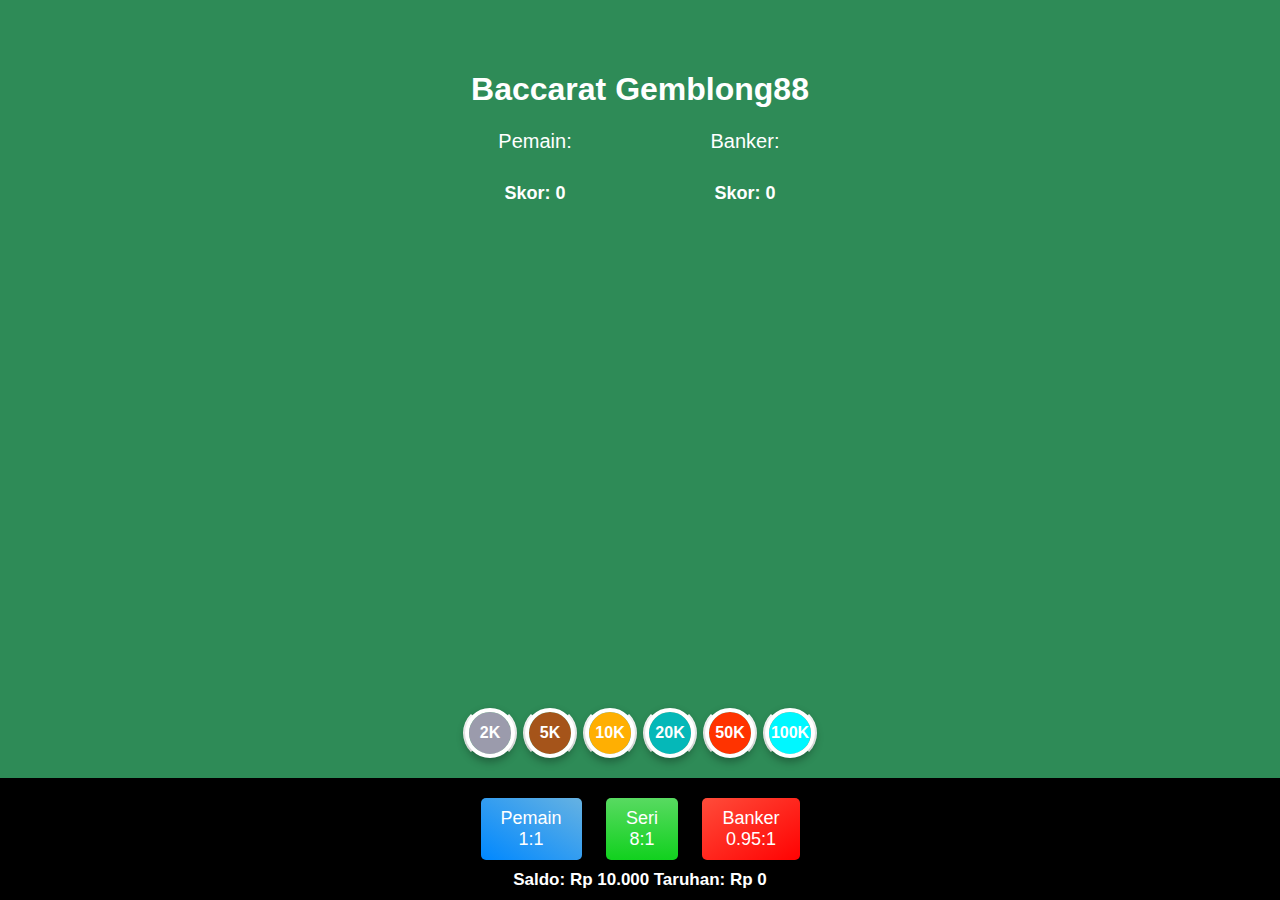
<file: index.html>
<!DOCTYPE html>
<html lang="id">
<head>
    <meta charset="UTF-8">
    <meta name="viewport" content="width=device-width, initial-scale=1.0">
    <title>Baccarat Gemblong88</title>
    <link rel="stylesheet" href="styles/style.css">
</head>
<body>
    <div class="container">
        <h1>Baccarat Gemblong88</h1>
        
        <div class="hands-container">
            <div class="hand">
                <div id="player-hand">Pemain:</div>
                <div id="player-cards" class="card-images"></div>
                <div id="player-cumulative-score" class="cumulative-score">Skor: 0</div>
            </div>
            <div class="hand">
                <div id="banker-hand">Banker:</div>
                <div id="banker-cards" class="card-images"></div>
                <div id="banker-cumulative-score" class="cumulative-score">Skor: 0</div>
            </div>
        </div>
    </div>
    <div id="result"></div>
    <div class="coin-container">
        <button class="coin coin-2k" onclick="selectBetAmount(2000)">2K</button>
        <button class="coin coin-5k" onclick="selectBetAmount(5000)">5K</button>
        <button class="coin coin-10k" onclick="selectBetAmount(10000)">10K</button>
        <button class="coin coin-20k" onclick="selectBetAmount(20000)">20K</button>
        <button class="coin coin-50k" onclick="selectBetAmount(50000)">50K</button>
        <button class="coin coin-100k" onclick="selectBetAmount(100000)">100K</button>
    </div>
    

    <div class="bottomSection">
        <button class="bbplayer" onclick="placeBet('Player')">
            <span style="display: block;">Pemain</span>
            <span>1:1</span>
        </button>
        <button class="bbtie" onclick="placeBet('Tie')">
            <span style="display: block;">Seri</span>
            <span>8:1</span>
        </button>
        <button class="bbbanker" onclick="placeBet('Banker')">
            <span style="display: block;">Banker</span>
            <span>0.95:1</span>
        </button>
        <div class="money-section">
            <div id="balance">Saldo: Rp 10.000</div>
            <div id="bet-amount">Taruhan: Rp 0</div>
        </div>
        
    </div>

    <script src="scripts/main.js"></script>
    
</body>
</html>
</file>
<file: styles/style.css>
body {
  font-family: Arial, sans-serif;
  text-align: center;
  background-color: #2e8b57;
  color: #fff;
  margin: 0;
  display: flex;
  flex-direction: column;
  min-height: 100vh; /* Make sure the body covers the full height */
}
.container {
  margin-top: 50px;
  flex: 1; /* Allow this section to grow */
}
.hands-container {
  display: flex;
  justify-content: center;
  gap: 60px;
  margin-top: 20px;
}
.hand {
  font-size: 20px;
  position: relative;
  width: 150px;
}
.card-images {
  display: flex;
  position: relative;
  justify-content: center;
  margin-top: 10px;
  gap: 10px;
}
.card-image {
  width: 60px;
  height: auto;
  transition: transform 0.5s ease;
}
.cumulative-score {
  margin-top: 20px;
  font-size: 18px;
  font-weight: bold;
}
#result {
  margin: 20px;
  font-size: 22px;
  font-weight: bold;
}
.coin-container {
  display: flex;
  justify-content: center;
  gap: 10px;
  margin: 20px 0;
}
.coin {
padding: 10px;
cursor: pointer;
font-size: 16px;
color: #fff;
border-radius: 50%; /* Circular shape */
width: 50px;
height: 50px;
display: flex;
align-items: center;
justify-content: center;
position: relative; /* Position relative for border */
font-weight: bold; /* Make text bold */
box-shadow: 0 4px 8px rgba(0, 0, 0, 0.3); /* Shadow effect for depth */
transition: transform 0.2s; /* Smooth scale on hover */
border: 4px solid #fff; /* White border */
background-clip: padding-box; /* Prevents background color from bleeding into the border */
}

.coin::before {
content: '';
position: absolute;
top: -6px; /* Positioning for rim effect */
left: -6px;
right: -6px;
bottom: -6px;
border-radius: 50%;
border: 4px solid #fff; /* Outer white border */
border-top-color: transparent; /* Remove top border to create rim effect */
border-bottom-color: transparent; /* Remove bottom border to create rim effect */
z-index: -1; /* Place the rim behind the coin */
}

.coin:hover {
transform: scale(1.1); /* Slightly increase size on hover */
}

.coin-2k {
background-color: #9b9bac; /* Medium Gray */
}
                                                                                                                                                                                                                                                        
.coin-5k {
background-color: #a5541a; /* Saddle Brown */
}

.coin-10k {
background-color: #ffaf02; /* Dark Orange */
}

.coin-20k {
background-color: #05b8b8; /* Dark Cyan */
}

.coin-50k {
background-color: #ff3300; /* Red */
}

.coin-100k {
background-color: #00f7ff; /* Light Cyan */
}



.bottomSection {
  background-color: #000000;
  padding: 10px 0;
}
.bet-button {
  padding: 10px 20px;
  font-size: 18px;
  cursor: pointer;
  border: none;
  color: #fff;
  margin:  10px;
}
.bbplayer {
background: linear-gradient(to bottom left, #66B2E2, #0088ff); /* Darker light blue to darker blue gradient */
padding: 10px 20px;
font-size: 18px;
cursor: pointer;
border: none;
color: #fff;
margin: 10px;
border-radius: 5px; /* Optional: Adds rounded corners */
}

.bbtie {
background: linear-gradient(to bottom, #58da61, #11d11e); /* Darker light green to darker green gradient */
padding: 10px 20px;
font-size: 18px;
cursor: pointer;
border: none;
color: #fff;
margin: 10px;
border-radius: 5px; /* Optional: Adds rounded corners */
}

.bbbanker {
background: linear-gradient(to bottom right, #FF4C3A, #ff0202); /* Darker light red to darker red gradient */
padding: 10px 20px;
font-size: 18px;
cursor: pointer;
border: none;
color: #fff;
margin: 10px;
border-radius: 5px; /* Optional: Adds rounded corners */
}


#balance, #bet-amount {
  font-size: 17px;
  font-weight: bold;
  display: inline;
  margin:  1fr ;
}
.win-amount {
  font-size: 16px;
  margin-top: 10px;
  color: gold; /* Change the color to gold */
}
</file>
